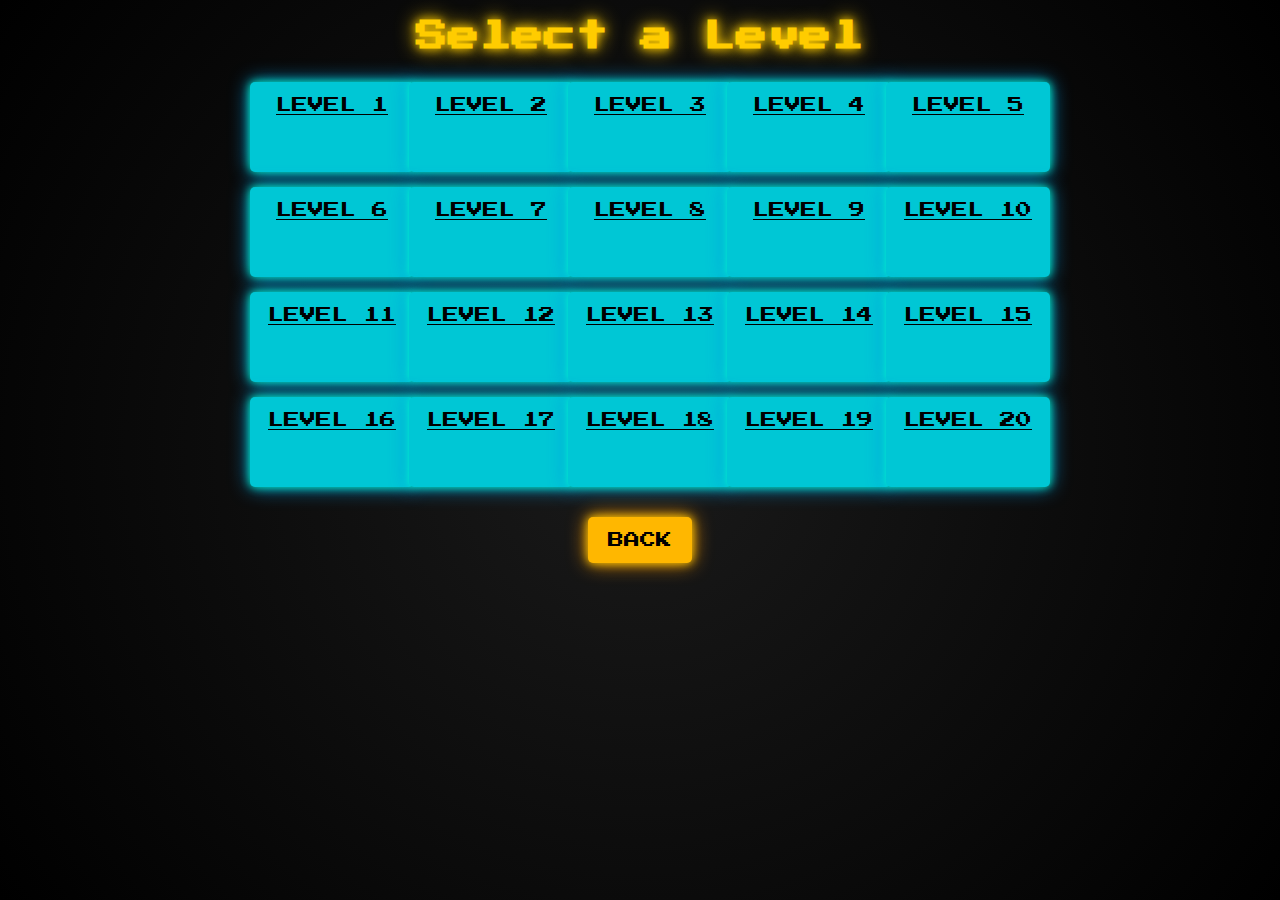
<file: levels.html>
<!DOCTYPE html>
<html lang="en">
  <head>
    <meta charset="UTF-8" />
    <meta name="viewport" content="width=device-width, initial-scale=1.0" />
    <title>Select Level</title>
    <link
      href="https://fonts.googleapis.com/css2?family=Press+Start+2P&display=swap"
      rel="stylesheet"
    />
    <link rel="stylesheet" href="levels.css" />
  </head>
  <body>
    <h1>Select a Level</h1>
    <div class="level-container" id="levelContainer"></div>
    <button class="back-btn" id="backButton">Back</button>
    <script src="levels.js"></script>
  </body>
</html>
</file>
<file: levels.css>
body {
  font-family: "Press Start 2P", cursive;
  background: radial-gradient(circle, #1a1a1a, #000000);
  color: #00c7d5;
  margin: 0;
  padding: 0;
  min-height: 100vh;
  display: flex;
  flex-direction: column;
  align-items: center;
  justify-content: flex-start;
  text-align: center;
  overflow-y: auto;
}
h1 {
  font-size: 2rem;
  color: #ffcc00;
  text-shadow: 0 0 10px #ffcc00, 0 0 20px #ffcc00;
  margin: 20px 0;
}
.level-container {
  display: grid;
  grid-template-columns: repeat(auto-fit, minmax(120px, 1fr));
  gap: 15px;
  width: 100%;
  max-width: 800px;
  padding: 10px;
  box-sizing: border-box;
}
.level-btn {
  background: #00c7d5;
  color: #000;
  font-size: 1rem;
  font-family: "Press Start 2P", cursive;
  border: none;
  padding: 15px 10px;
  border-radius: 5px;
  cursor: pointer;
  text-transform: uppercase;
  box-shadow: 0 0 10px #00ffcc, 0 0 20px #0095dd;
  transition: transform 0.2s, box-shadow 0.2s;
  text-align: center;
  width: 100%;
  height: 60px;
}
.level-btn:hover {
  transform: scale(1.1);
}
.back-btn {
  background: #ffb700;
  margin-top: 20px;
  color: #000;
  font-size: 1rem;
  font-family: "Press Start 2P", cursive;
  border: none;
  padding: 15px 20px;
  border-radius: 5px;
  cursor: pointer;
  text-transform: uppercase;
  box-shadow: 0 0 10px #ffcc00, 0 0 20px #ff9900;
  transition: transform 0.2s, box-shadow 0.2s;
}
.back-btn:hover {
  transform: scale(1.1);
}
</file>
